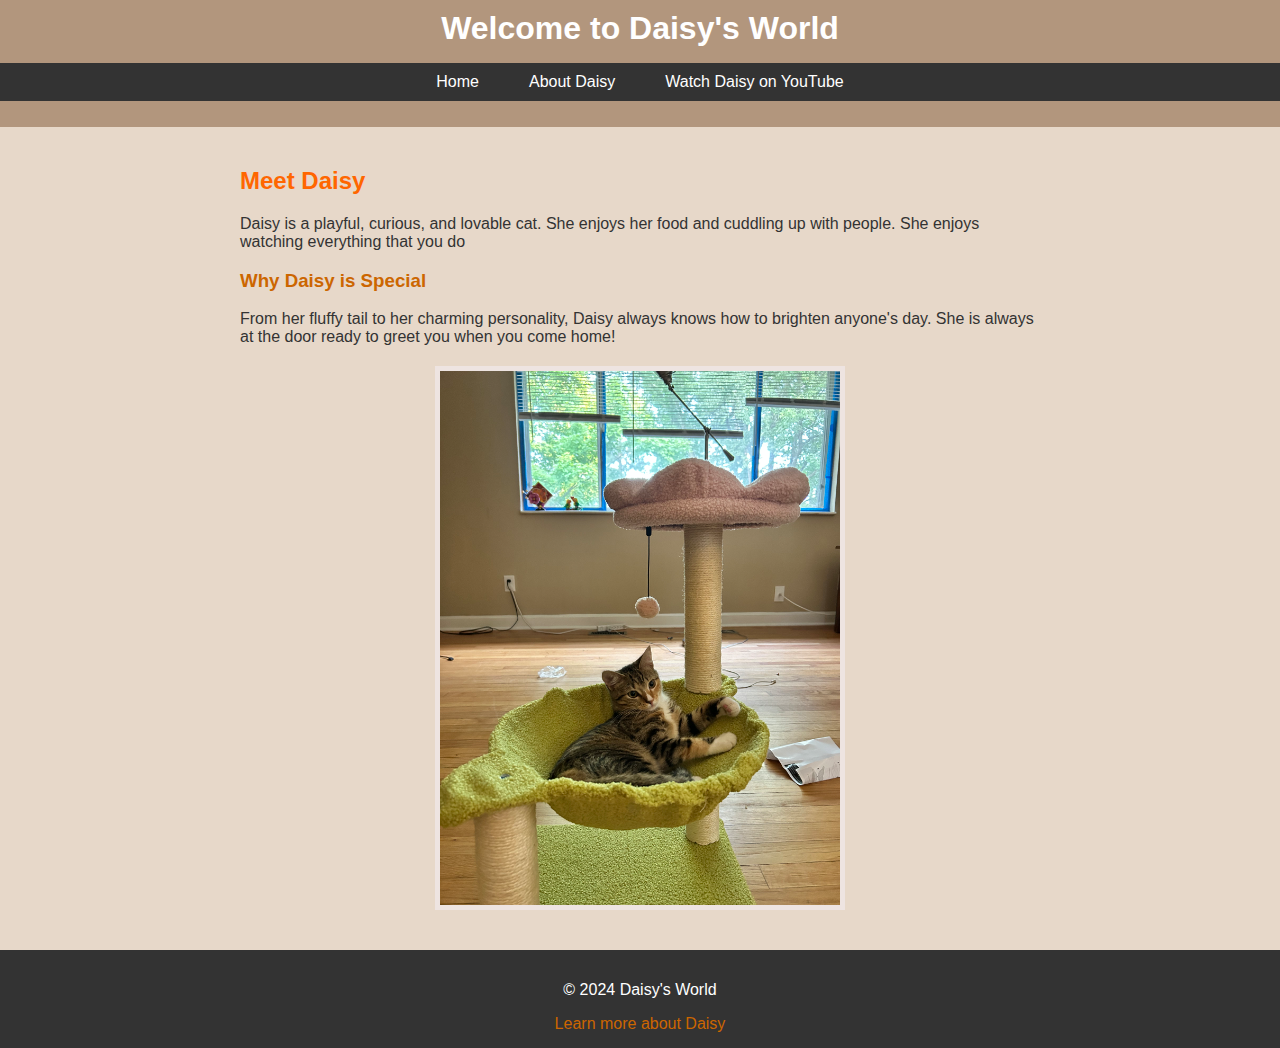
<file: index.html>
<!DOCTYPE html>
<html lang="en">
<head>
    <meta charset="UTF-8">
    <meta name="viewport" content="width=device-width, initial-scale=1.0">
    <meta name="description" content="Meet Daisy, the cutest cat!">
    <title>Daisy's World</title>
    <link rel="stylesheet" href="css/styles.css">
</head>
<body>
    <header>
        <h1>Welcome to Daisy's World</h1>
        <nav>
            <ul>
                <li><a href="index.html">Home</a></li>
                <li><a href="about.html">About Daisy</a></li>
                <li><a href="https://youtu.be/kmEaO4o8sV8?si=c6aalZr_49fzVGUu8" target="_blank">Watch Daisy on YouTube</a></li>
            </ul>
        </nav>
    </header>

    <main>
        <section>
            <h2>Meet Daisy</h2>
            <p>Daisy is a playful, curious, and lovable cat. She enjoys her food and cuddling up with people. She enjoys watching everything that you do</p>
            <h3>Why Daisy is Special</h3>
            <p>From her fluffy tail to her charming personality, Daisy always knows how to brighten anyone's day. She is always at the door ready to greet you when you come home!</p>
            <img src="images/daisy_in_cattree.jpeg" alt="A cute picture of Daisy the cat in a pink and green cat tree">
        </section>
    </main>

    <footer>
        <p>&copy; 2024 Daisy's World</p>
        <a href="about.html">Learn more about Daisy</a>
    </footer>
</body>
</html>
</file>
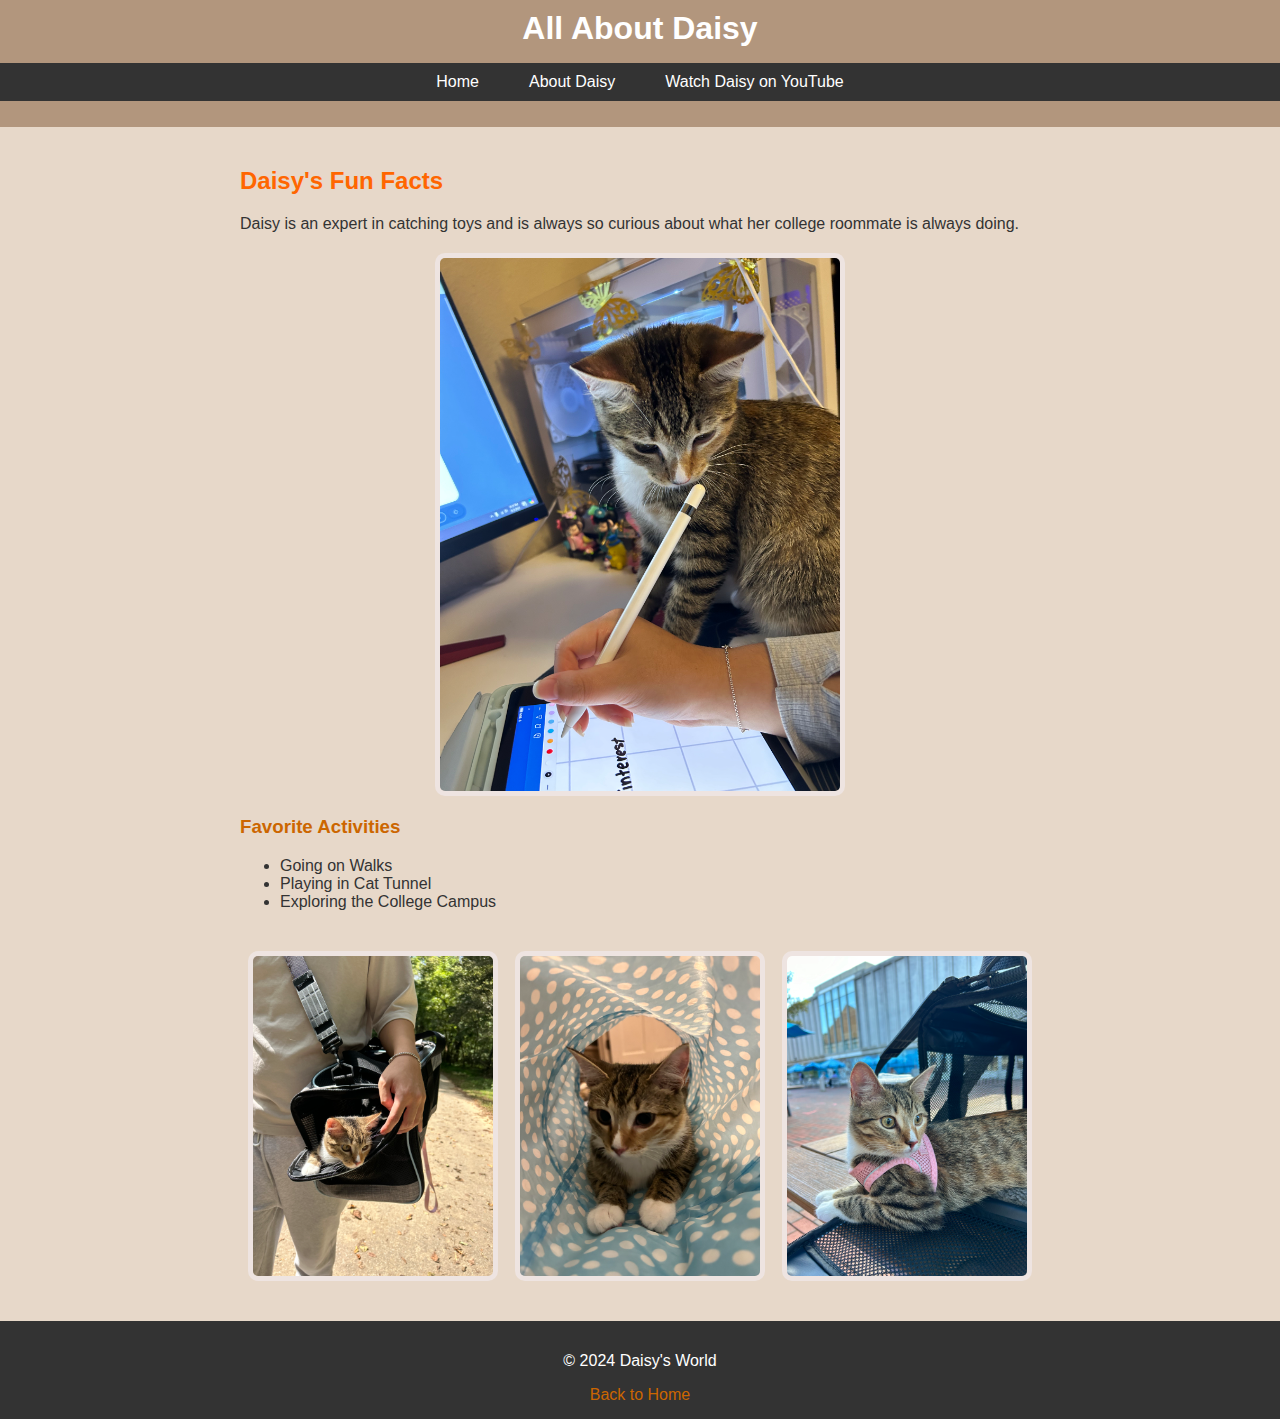
<file: about.html>
<!DOCTYPE html>
<html lang="en">
<head>
    <meta charset="UTF-8">
    <meta name="viewport" content="width=device-width, initial-scale=1.0">
    <meta name="description" content="Learn more about Daisy the Cat.">
    <title>About Daisy</title>
    <link rel="stylesheet" href="css/styles.css">
</head>
<body>
    <header>
        <h1>All About Daisy</h1>
        <nav>
            <ul>
                <li><a href="index.html">Home</a></li>
                <li><a href="about.html">About Daisy</a></li>
                <li><a href="https://youtu.be/kmEaO4o8sV8?si=c6aalZr_49fzVGUu" target="_blank">Watch Daisy on YouTube</a></li>
            </ul>
        </nav>
    </header>

    <main>
        <section>
            <h2>Daisy's Fun Facts</h2>
            <p>Daisy is an expert in catching toys and is always so curious about what her college roommate is always doing.</p>
            <img src="images/daisy_curious.jpeg" alt="Daisy the cat watching her college roommate doing homework" class="single-image">
            <h3>Favorite Activities</h3>
            <ul>
                <li>Going on Walks</li>
                <li>Playing in Cat Tunnel</li>
                <li>Exploring the College Campus</li>
            </ul>
            <div class="image-row">
                <img src="images/daisy_on_walk.jpeg" alt="Daisy going for a walk">
                <img src="images/daisy_in_tunnel.jpeg" alt="Daisy playing in a cat tunnel">
                <img src="images/daisy_on_campus.jpeg" alt="Daisy exploring the college campus">
            </div>
        </section>
    </main>

    <footer>
        <p>&copy; 2024 Daisy's World</p>
        <a href="index.html">Back to Home</a>
    </footer>
</body>
</html>
</file>
<file: css/styles.css>
html, body {
    height: 100%;
    margin: 0;
    padding: 0;
}

body {
    font-family: Arial, sans-serif;
    margin: 0;
    padding: 0;
    background-color: #E7D8C9;
    color: #333;
}

header {
    background-color: #B2967D;
    padding: 10px 0;
    text-align: center;
    color: #fff;
}

header h1 {
    margin: 0;
}

nav ul {
    list-style: none;
    padding: 0;
    display: flex;
    justify-content: center;
    background-color: #333;
}

nav ul li {
    margin: 0 15px;
}

nav ul li a {
    text-decoration: none;
    color: #fff;
    padding: 10px;
    display: block;
}

nav ul li a:hover,
nav ul li a:focus {
    background-color: #EEE4E1;
    color: #333;
}

main {
    padding: 20px;
    max-width: 800px;
    margin: 0 auto;
}

h2 {
    color: #ff6600;
}

h3 {
    color: #cc6600;
}

img {
    max-width: 50%;
    height: auto;
    display: block;
    margin: 20px auto;
    border: 5px solid #EEE4E1;
}

footer {
    background-color: #333;
    color: #fff;
    text-align: center;
    padding: 15px 0;
}

footer a {
    color: #cc6600;
    text-decoration: none;
}

footer a:hover,
footer a:focus {
    text-decoration: underline;
}

.single-image {
    display: block;
    margin: 20px auto;
    max-width: 50%;
    height: auto;
    border-radius: 10px;
}

.image-row {
    display: flex;
    justify-content: space-between;
    margin-top: 20px;
}

.image-row img {
    width: 30%;  
    height: auto;
    border-radius: 10px;
}
</file>
